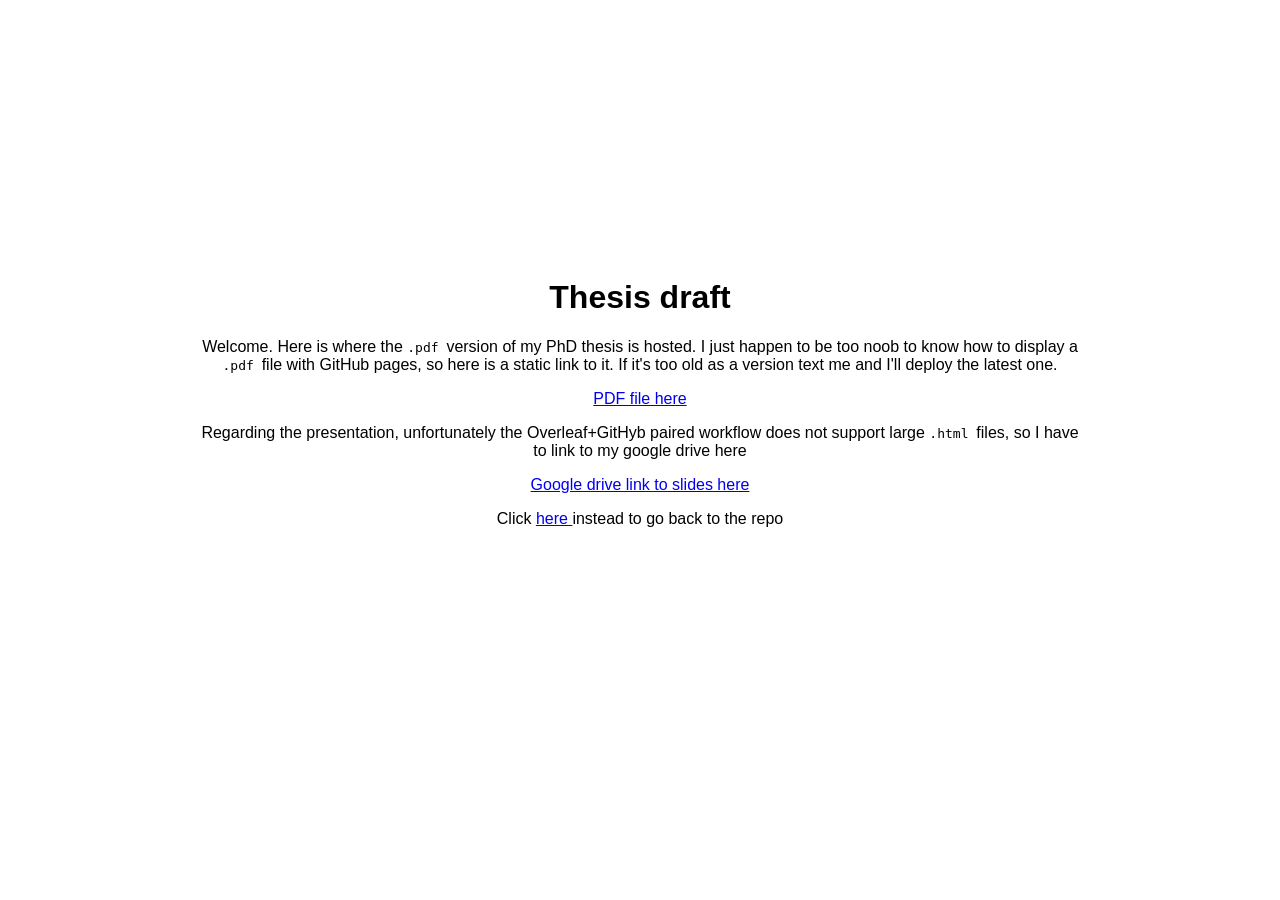
<file: docs/index.html>
<!DOCTYPE html>
<html lang="en">
<head>
  <meta charset="UTF-8">
  <title>Thesis draft</title>
</head>
<body style="font-family: sans-serif; text-align: center; 
             padding-top: 250px; padding-left: 150px; padding-right: 150px;
             margin-left: 50px; margin-right: 50px">
             
  <h1>Thesis draft</h1>
  
  <p> Welcome. Here is where the <code> .pdf </code> version of my PhD thesis is hosted. I just happen to be too noob to know how to display a <code> .pdf </code> file with GitHub pages, so here is a static link to it.
  If it's too old as a version text me and I'll deploy the latest one. </p>
  
  <span><a href="Doctoral thesis_LC.pdf" target="_blank">PDF file here</a></span>

<p> Regarding the presentation, unfortunately the Overleaf+GitHyb paired workflow does not support large <code> .html </code> files, so I have to link to my google drive here </p> 

  <span><a href="https://drive.google.com/file/d/1TzvAgtaBWGoKeHfpizxTCipJcv_bdFWj/view?usp=drive_link" target="_blank">Google drive link to slides here</a></span>

  
  <p>Click <a href="https://github.com/lcef97/PhD_Thesis"> here </a> 
            instead to go back to the repo </p>
</body>

</html>
</file>
